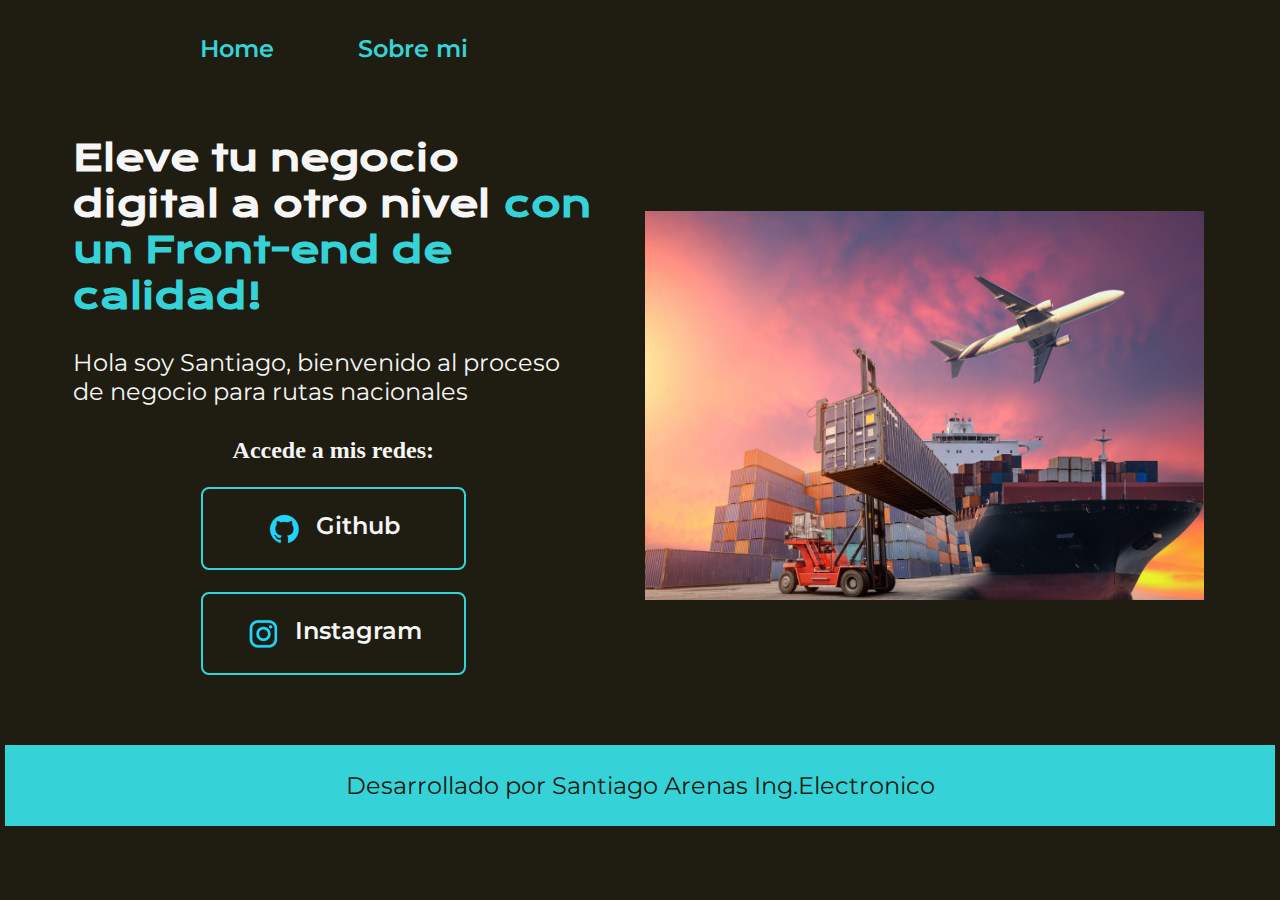
<file: index.html>
<!DOCTYPE html>
<html lang="es-co">
<head>
    <meta charset="UTF-8">
    <meta name="viewport" content="width=device-width, initial-scale=1.0">
    <title>Portafolio</title>
    <link rel="stylesheet" href="./styles/style.css">
</head>
<body>
    <header class="header">
        <nav class="header_menu">
            <a class="header_menu_link" href="index.html">Home</a>
            <a class="header_menu_link" href="about.html">Sobre mi</a>
        </nav>
    </header>
    <main class="presentacion">
        <section class="presentacion_contenido">
            <h1 class="presentacion_contenido_titulo">Eleve tu negocio digital a otro nivel <span class="Titulo_destaque">con un Front-end de calidad!</span></h1> 
            <p class="presentacion_contenido_texto">Hola soy Santiago, bienvenido al proceso de negocio para rutas nacionales</p>
            <div class="presentacion_enlaces">
                <h2 class="presentacion_enlaces_subtitulo">Accede a mis redes:</h2>
                <a class="presentacion_enlaces_link" href="https://www.github.com/"><img src="./assets/github.png"> Github</a>
                <a class="presentacion_enlaces_link" href="https://www.instagram.com/"><img src="./assets/instagram.png">  Instagram</a>
            </div>
        </section>
        <img  class="imagenLogistica" src="Logistica.jpg" alt="James-Rodriguez">
        
    </main>
    <footer class="footer">
        <p>Desarrollado por Santiago Arenas Ing.Electronico</p>
    </footer>
</body>
</html>
</file>
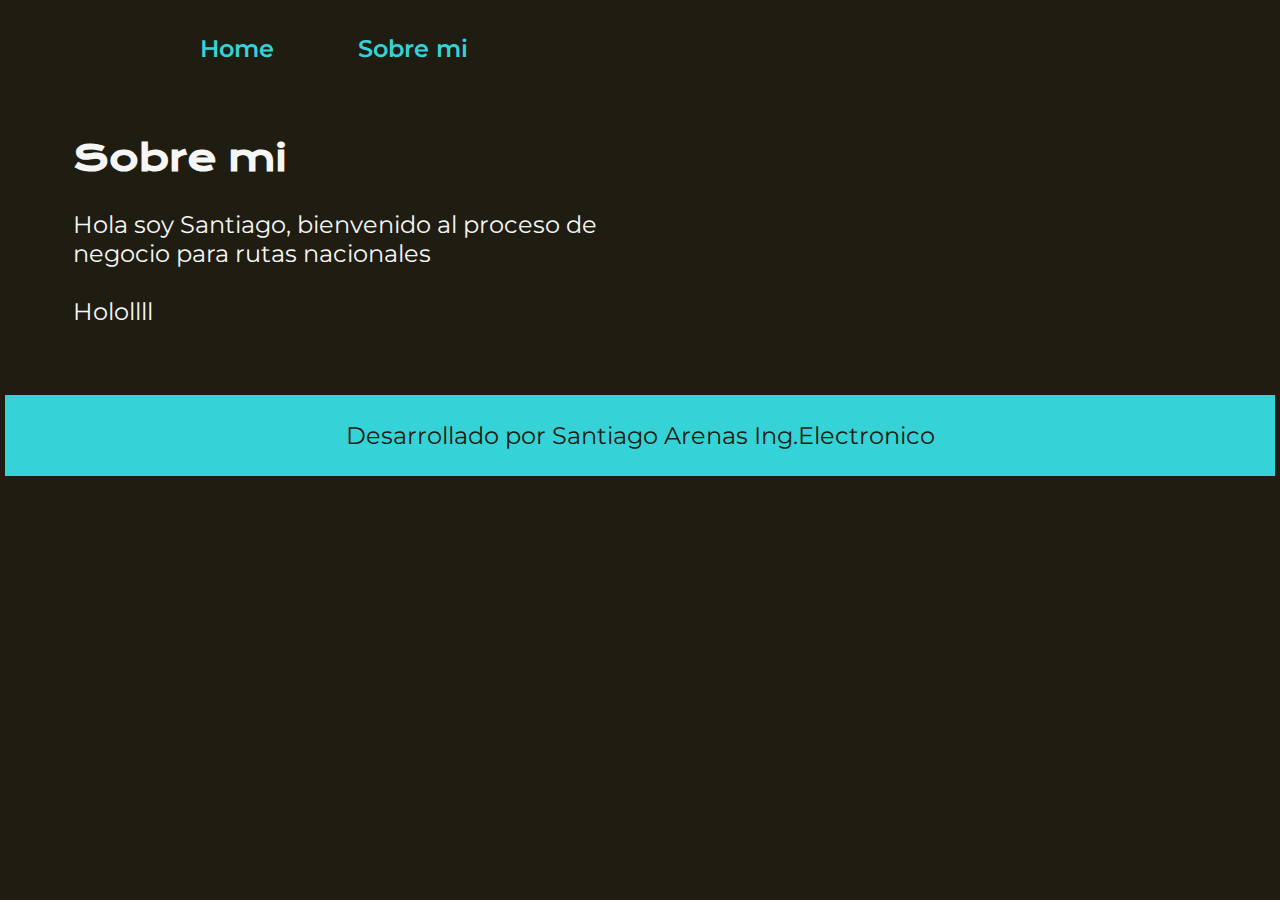
<file: about.html>
<!DOCTYPE html>
<html lang="es-co">
<head>
    <meta charset="UTF-8">
    <meta name="viewport" content="width=device-width, initial-scale=1.0">
    <title>Sobre mi</title>
    <link rel="stylesheet" href="./styles/style.css">
</head>
<body>
    <header class="header">
        <nav class="header_menu">
            <a class="header_menu_link" href="index.html">Home</a>
            <a class="header_menu_link" href="about.html">Sobre mi</a>
        </nav>
    </header>
    <main class="presentacion">
        <section class="presentacion_contenido">
            <h1 class="presentacion_contenido_titulo">Sobre mi</h1>
            <p class="presentacion_contenido_texto">Hola soy Santiago, bienvenido al proceso de negocio para rutas nacionales</p>
            <p class="presentacion_contenido_texto"> Holollll</p>
            
        </section>
        
        
    </main>
    <footer class="footer">
        <p>Desarrollado por Santiago Arenas Ing.Electronico</p>
    </footer>
</body>
</html>
</file>
<file: styles/style.css>
@import url('https://fonts.googleapis.com/css2?family=Krona+One&family=Montserrat:ital,wght@0,100..900;1,100..900&display=swap');  /* puedo llamar 
varias fuentes con un solo import-- todo desde::after
google fonts
*/

:root{
  --color-primario:rgb(53, 211, 216) ;
  --color-dos:rgb(31, 28, 17);
  --color-tres:#F6F6F6;
  --fuente-montserrat:"Montserrat", sans-serif;
  --fuente-Krona: "Krona One", sans-serif;
}


*{
  padding: 1px;   /* distancia contenido y sus bordes*/
  margin: 1px;

}

body {
    background-color: var(--color-dos);
    color: var(--color-tres) ;
    /* height: 10vh;    */
    box-sizing: border-box;
  }
  .header{
    padding: 2% 0% 0% 15%;
  }
  .header_menu{
    display: flex;
    gap: 80px;
  }
  .header_menu_link{
    font-family: var(--fuente-montserrat);
    font-size: 1.5rem;
    font-weight: 600; /*Grosor de letra o fuente */
    color: var(--color-primario) ;
    text-decoration: none;
  }
  
  .imagenLogistica{
    box-sizing: border-box;
    width: 50%;
    padding: 6px;
  }
  .presentacion{
    display: flex;   /* organizacion flexbox*/
    align-items: center;
    padding: 5% 5%;
    justify-content: space-between;    /* Justificacion separacion de flexbox*/
    gap: 40px;

  }
  .presentacion_contenido{
    width: 50%;
    display: flex;
    flex-direction: column;
    gap: 25px; /* espacion entre flexbox*/
  }
  .presentacion_contenido_titulo{
    font-size: 2.25rem;  /* tamaño de ña fuente*/
    font-family: var(--fuente-Krona);

  }
  .Titulo_destaque{
    color: var(--color-primario);
  }
  .presentacion_contenido_texto{
    font-size: 1.5rem;  /* tamaño de ña fuente*/
    font-family: var(--fuente-montserrat);
    
    
  }
  .presentacion_enlaces{
    display: flex;
    justify-content: space-between;
    flex-direction: column;
    align-items: center;
    gap: 20px;

  }
  .presentacion_enlaces_subtitulos{
    font-family: var(--fuente-Krona);
    font-size: 1.5rem;
    font-weight: 400;
  }
  .presentacion_enlaces_link{
    width: 50%;
    border: 2px solid var(--color-primario);
    /* background-color: rgba(0, 255, 255, 0.603); */
    text-align: center;
    padding: 21.5px 0px;
    border-radius: 8px;
    font-family: var(--fuente-montserrat);
    font-size:150%;
    font-weight: 600;
    text-decoration: none;
    color: var(--color-tres);
    display: flex;
    justify-content: center;
    gap: 5%;
  }
  .presentacion_enlaces_link:hover{  /* cambia color de botones*/
    background-color: var(--color-dos);
  }
  .footer{
    background-color: var(--color-primario);
    padding: 1.5rem;
    color: var(--color-dos);
    text-align: center;
    font-family: var(--fuente-montserrat);
    font-size: 1.5rem;
    font-weight: 400; /*Grosor de letra o fuente */
  }
  @media(max-width: 1000px){
    .presentacion{
      flex-direction: column-reverse;
    }
    .presentacion_contenido{
      width: auto;
    }
    .header{       /*  No es necesario volver a llamar el flexbox si ya se llamo en el css principal */
      padding: 10%;
    }
    .header_menu{
      justify-content: center;
    }
  }

  /* units, medidas absolutas como accesibilidad, nada de pixeles
</file>
